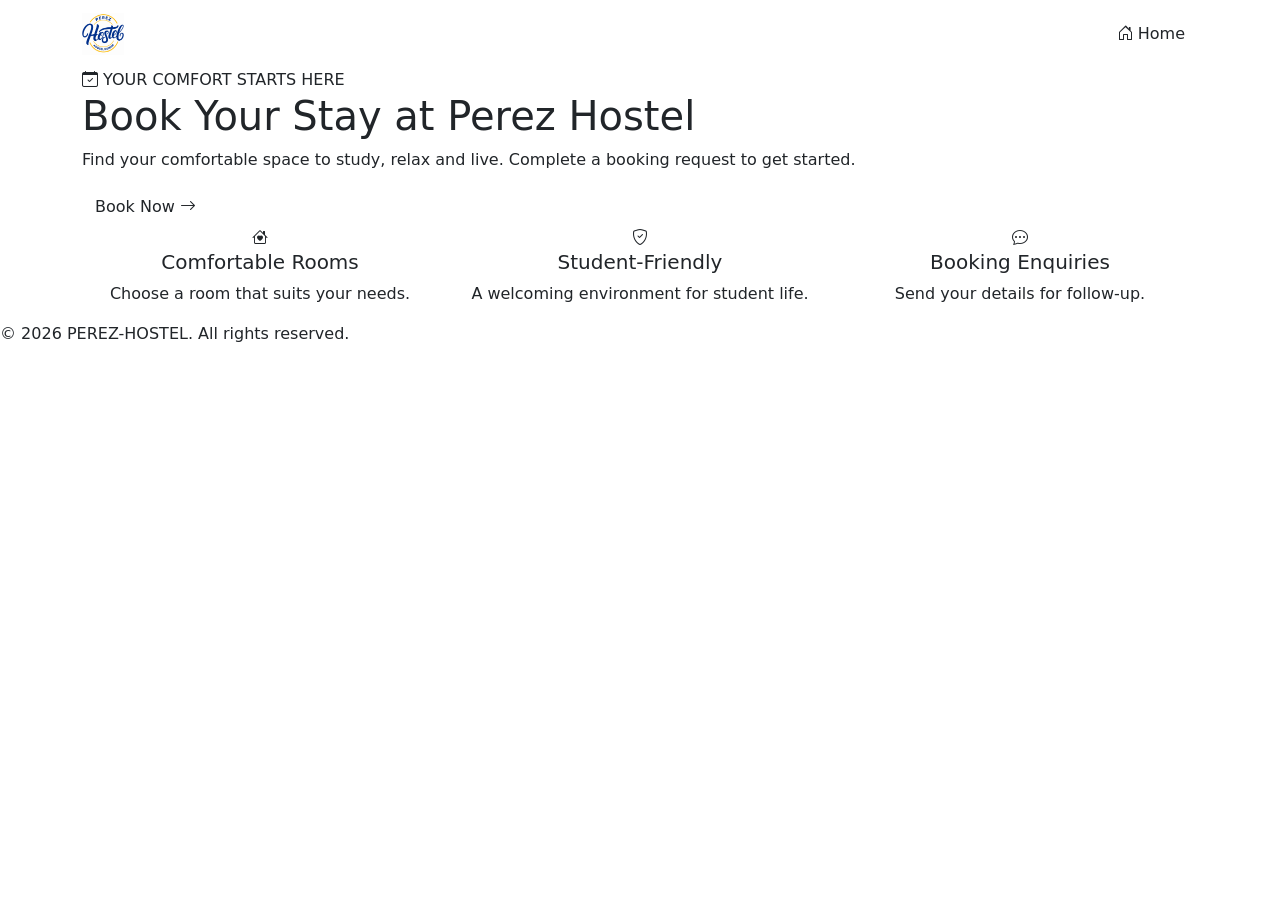
<file: booking.html>
<!DOCTYPE html>
<html lang="en">
<head>
    <meta charset="UTF-8">
    <meta name="viewport" content="width=device-width, initial-scale=1.0">

    <title>Book Now | PEREZ-HOSTEL</title>

    <!-- Bootstrap CSS -->
    <link href="https://cdn.jsdelivr.net/npm/bootstrap@5.3.3/dist/css/bootstrap.min.css"
          rel="stylesheet">

    <!-- Bootstrap Icons -->
    <link rel="stylesheet"
          href="https://cdn.jsdelivr.net/npm/bootstrap-icons@1.11.3/font/bootstrap-icons.min.css">

    <!-- Google Font -->
    <link rel="preconnect" href="https://fonts.googleapis.com">
    <link rel="preconnect" href="https://fonts.gstatic.com" crossorigin>
    <link href="https://fonts.googleapis.com/css2?family=Poppins:wght@400;500;600;700;800&display=swap"
          rel="stylesheet">

    <link rel="stylesheet" href="./stylesheets/booking.css">
</head>

<body>

    <!-- Navbar -->
    <nav class="navbar navbar-expand-lg navbar-dark hostel-navbar">
        <div class="container">
            <a class="navbar-brand fw-bold" href="index.html">
                <img src="./images/logo.png" alt="Perez Hostel Logo"
                     width="42" height="42" class="me-2">
                PEREZ-HOSTEL
            </a>

            <a href="index.html" class="btn home-btn">
                <i class="bi bi-house-door"></i> Home
            </a>
        </div>
    </nav>

    <!-- Booking Hero -->
    <section class="booking-hero">
        <div class="container">
            <div class="booking-content">
                <span class="booking-label">
                    <i class="bi bi-calendar-check"></i>
                    YOUR COMFORT STARTS HERE
                </span>

                <h1>Book Your Stay at <span>Perez Hostel</span></h1>

                <p>
                    Find your comfortable space to study, relax and live.
                    Complete a booking request to get started.
                </p>

                <button type="button"
                        class="btn book-now-btn"
                        data-bs-toggle="modal"
                        data-bs-target="#bookingModal">
                    Book Now <i class="bi bi-arrow-right"></i>
                </button>
            </div>
        </div>
    </section>

    <!-- Benefits -->
    <section class="booking-benefits">
        <div class="container">
            <div class="row g-4 text-center">

                <div class="col-md-4">
                    <div class="benefit-card">
                        <i class="bi bi-house-heart"></i>
                        <h5>Comfortable Rooms</h5>
                        <p>Choose a room that suits your needs.</p>
                    </div>
                </div>

                <div class="col-md-4">
                    <div class="benefit-card">
                        <i class="bi bi-shield-check"></i>
                        <h5>Student-Friendly</h5>
                        <p>A welcoming environment for student life.</p>
                    </div>
                </div>

                <div class="col-md-4">
                    <div class="benefit-card">
                        <i class="bi bi-chat-dots"></i>
                        <h5>Booking Enquiries</h5>
                        <p>Send your details for follow-up.</p>
                    </div>
                </div>

            </div>
        </div>
    </section>

    <!-- Booking Success Message -->
    <div class="container">
        <div id="bookingSuccess"
             class="alert alert-success text-center mt-4 d-none"
             role="status">
            <i class="bi bi-check-circle-fill"></i>
            Your demo booking request has been submitted!
        </div>
    </div>

    <!-- Booking Form Popup -->
    <div class="modal fade" id="bookingModal"
         tabindex="-1" aria-labelledby="bookingModalTitle"
         aria-hidden="true">

        <div class="modal-dialog modal-dialog-centered modal-lg">
            <div class="modal-content booking-modal">

                <div class="modal-header">
                    <div>
                        <span class="modal-small-title">PEREZ-HOSTEL</span>
                        <h2 class="modal-title" id="bookingModalTitle">
                            Book Your Room
                        </h2>
                        <p class="mb-0 text-muted small">
                            Fill in your details below.
                        </p>
                    </div>

                    <button type="button" class="btn-close"
                            data-bs-dismiss="modal"
                            aria-label="Close"></button>
                </div>

                <div class="modal-body">

                        <div class="row g-3">

                            <div class="col-md-6">
                                <label for="fullName" class="form-label">
                                    Full Name
                                </label>
                                <input type="text" class="form-control"
                                       id="fullName" name="fullName"
                                       placeholder="Enter your full name"
                                       required>
                            </div>

                            <div class="col-md-6">
                                <label for="email" class="form-label">
                                    Email Address
                                </label>
                                <input type="email" class="form-control"
                                       id="email" name="email"
                                       placeholder="example@email.com"
                                       required>
                            </div>

                            <div class="col-md-6">
                                <label for="phone" class="form-label">
                                    Phone Number
                                </label>
                                <input type="tel" class="form-control"
                                       id="phone" name="phone"
                                       placeholder="Enter phone number"
                                       required>
                            </div>

                            <div class="col-md-6">
                                <label for="roomType" class="form-label">
                                    Preferred Room
                                </label>
                                <select class="form-select" id="roomType"
                                        name="roomType" required>
                                    <option value="" selected disabled>
                                        Select a room
                                    </option>
                                    <option value="Single Room">
                                        Single Room
                                    </option>
                                    <option value="Double Room">
                                        Double Room
                                    </option>
                                    <option value="Shared Room">
                                        Shared Room
                                    </option>
                                </select>
                            </div>

                            <div class="col-md-6">
                                <label for="checkIn" class="form-label">
                                    Preferred Check-in Date
                                </label>
                                <input type="date" class="form-control"
                                       id="checkIn" name="checkIn"
                                       required>
                            </div>

                            <div class="col-md-6">
                                <label for="duration" class="form-label">
                                    Length of Stay
                                </label>
                                <select class="form-select" id="duration"
                                        name="duration" required>
                                    <option value="" selected disabled>
                                        Select duration
                                    </option>
                                    <option value="1 month">1 month</option>
                                    <option value="3 months">3 months</option>
                                    <option value="6 months">6 months</option>
                                    <option value="1 year">1 year</option>
                                </select>
                            </div>

                            <div class="col-12">
                                <label for="message" class="form-label">
                                    Additional Information (Optional)
                                </label>
                                <textarea class="form-control" id="message"
                                          name="message" rows="3"
                                          placeholder="Any questions or special requests?"></textarea>
                            </div>

                        </div>

                        <div class="d-flex gap-3 mt-4 flex-wrap">
                            <button type="submit"
                                    class="btn submit-booking-btn">
                                Submit Booking
                                <i class="bi bi-check-circle"></i>
                            </button>

                            <button type="button"
                                    class="btn cancel-booking-btn"
                                    data-bs-dismiss="modal">
                                Cancel
                            </button>
                        </div>

                    </form>
                </div>
            </div>
        </div>
    </div>

    <!-- Footer -->
    <footer class="booking-footer">
        <p class="mb-0">
            &copy; 2026 PEREZ-HOSTEL. All rights reserved.
        </p>
    </footer>

    <!-- Bootstrap JavaScript: include only once -->
    <script src="https://cdn.jsdelivr.net/npm/bootstrap@5.3.3/dist/js/bootstrap.bundle.min.js"></script>

    <script src="./script/script.js"></script>
</body>
</html>
</file>
<file: stylesheets/booking.css>
/* 
* {
    box-sizing: border-box;
}

body {
    margin: 0;
    font-family: 'Poppins', sans-serif;
    background: #f7f9fc;
    color: #183044;
}

.hostel-navbar {
    background: #0b3d5c;
    padding: 14px 0;
}

.hostel-navbar .navbar-brand {
    display: flex;
    align-items: center;
    color: #fff;
    letter-spacing: 1px;
}

.hostel-navbar .navbar-brand img {
    object-fit: contain;
} */

/* .home-btn {
    color: #fff;
    border: 1px solid #ffd166;
    border-radius: 25px;
    padding: 9px 20px;
} */
/* 
.home-btn:hover {
    background: #ffd166;
    color: #0b3d5c;
} */
/* 
.booking-hero {
    min-height: 470px;
    display: flex;
    align-items: center;
    padding: 80px 0;
    color: #fff;
    background:
        linear-gradient(110deg, rgba(5, 35, 54, .96),
        rgba(11, 61, 92, .83)),
        url("../images/booking-bg.jpg") center/cover no-repeat;
} */

/* .booking-content {
    max-width: 700px;
} */

/* .booking-label {
    display: inline-block;
    color: #ffd166;
    font-size: 13px;
    font-weight: 700;
    letter-spacing: 2px;
    margin-bottom: 20px;
} */

/* .booking-content h1 {
    font-size: clamp(34px, 5vw, 58px);
    line-height: 1.2;
    font-weight: 800;
    margin-bottom: 22px;
} */

/* .booking-content h1 span {
    color: #ffd166;
} */
/* 
.booking-content p {
    max-width: 570px;
    color: #e4edf3;
    line-height: 1.9;
    margin-bottom: 28px;
} */
/* 
.book-now-btn,
.submit-booking-btn {
    background: #ffd166;
    color: #0b3d5c;
    font-weight:500;
    border: none;
    border-radius:50px;
    padding: 12px 20px;
    transition: .3s ease;
}

.book-now-btn:hover,
.submit-booking-btn:hover {
    background: #eab843;
    color: #0b3d5c;
    transform: translateY(-2px);
}

.booking-modal {
    border: none;
    border-radius: 18px;
    overflow: hidden;
}

.booking-modal .modal-header {
    padding: 25px 30px;
    border-bottom: 1px solid #edf0f3;
}

.modal-small-title {
    display: block;
    font-size: 11px;
    font-weight: 700;
    color: #d99b00;
    letter-spacing: 2px;
    margin-bottom: 7px;
}

.booking-modal .modal-title {
    color: #0b3d5c;
    font-weight: 800;
    font-size: 25px;
}

.booking-modal .modal-body {
    padding: 28px 30px 32px;
}

.booking-modal .form-label {
    font-size: 13px;
    font-weight: 600;
    color: #183044;
}

.booking-modal .form-control,
.booking-modal .form-select {
    min-height: 46px;
    border: 1px solid #dce3e8;
    border-radius: 8px;
    font-size: 14px;
}

.booking-modal textarea.form-control {
    min-height: 95px;
}

.booking-modal .form-control:focus,
.booking-modal .form-select:focus {
    border-color: #0b6b98;
    box-shadow: 0 0 0 3px rgba(11, 107, 152, .12);
}

.cancel-booking-btn {
    border: 1px solid #dce3e8;
    border-radius: 8px;
    padding: 14px 24px;
    color: #52616b;
}

.cancel-booking-btn:hover {
    background: #edf2f5;
}
@media (max-width: 576px) {
    .booking-hero {
        min-height: 420px;
        padding: 60px 0;
    }

    .booking-content h1 {
        font-size: 36px;
    }

    .booking-modal .modal-header,
    .booking-modal .modal-body {
        padding: 22px 18px;
    }

    .submit-booking-btn,
    .cancel-booking-btn {
        width: 100%;
    }
} */


.booking-overlay {
    display: none;
    position: fixed;
    inset: 0;
    background: rgba(0, 0, 0, 0.7);
    z-index: 9999;
    justify-content: center;
    align-items: center;
    padding: 15px;
}

.booking-overlay.active {
    display: flex;
}

.booking-modal {
    background: white;
    width: 100%;
    max-width: 650px;
    max-height: 90vh;
    overflow-y: auto;
    padding: 30px;
    border-radius: 15px;
    position: relative;
}

.booking-modal h2 {
    color: #0b3d5c;
    margin-bottom: 8px;
}

.close-booking {
    position: absolute;
    top: 12px;
    right: 18px;
    border: none;
    background: none;
    font-size: 30px;
    cursor: pointer;
}

.booking-modal label {
    display: block;
    margin-top: 15px;
    font-weight: 600;
}

.booking-modal input,
.booking-modal select,
.booking-modal textarea {
    width: 100%;
    padding: 11px;
    border: 1px solid #ddd;
    border-radius: 7px;
    margin-top: 5px;
}

.submit-booking-btn {
    width: 100%;
    margin-top: 22px;
    padding: 13px;
    background: #0b3d5c;
    color: white;
    border: none;
    border-radius: 7px;
    cursor: pointer;
}

.submit-booking-btn:hover {
    background: #ffd166;
    color: #0b3d5c;
}

.booking-success {
    display: none;
    text-align: center;
    padding: 30px 10px;
    color: #0b3d5c;
}

.booking-success.show {
    display: block;
}

.booking-overlay {
    display: none;
    position: fixed;
    inset: 0;
    background: rgba(0, 0, 0, 0.7);
    z-index: 9999;
    justify-content: center;
    align-items: center;
    padding: 15px;
}

.booking-overlay.active {
    display: flex;
}

.close-booking {
    cursor: pointer;
    z-index: 10;
}
@media (max-width: 576px) {
    .booking-modal {
        padding: 22px 16px;
    }

    .booking-modal h2 {
        font-size: 22px;
    }
}
</file>
